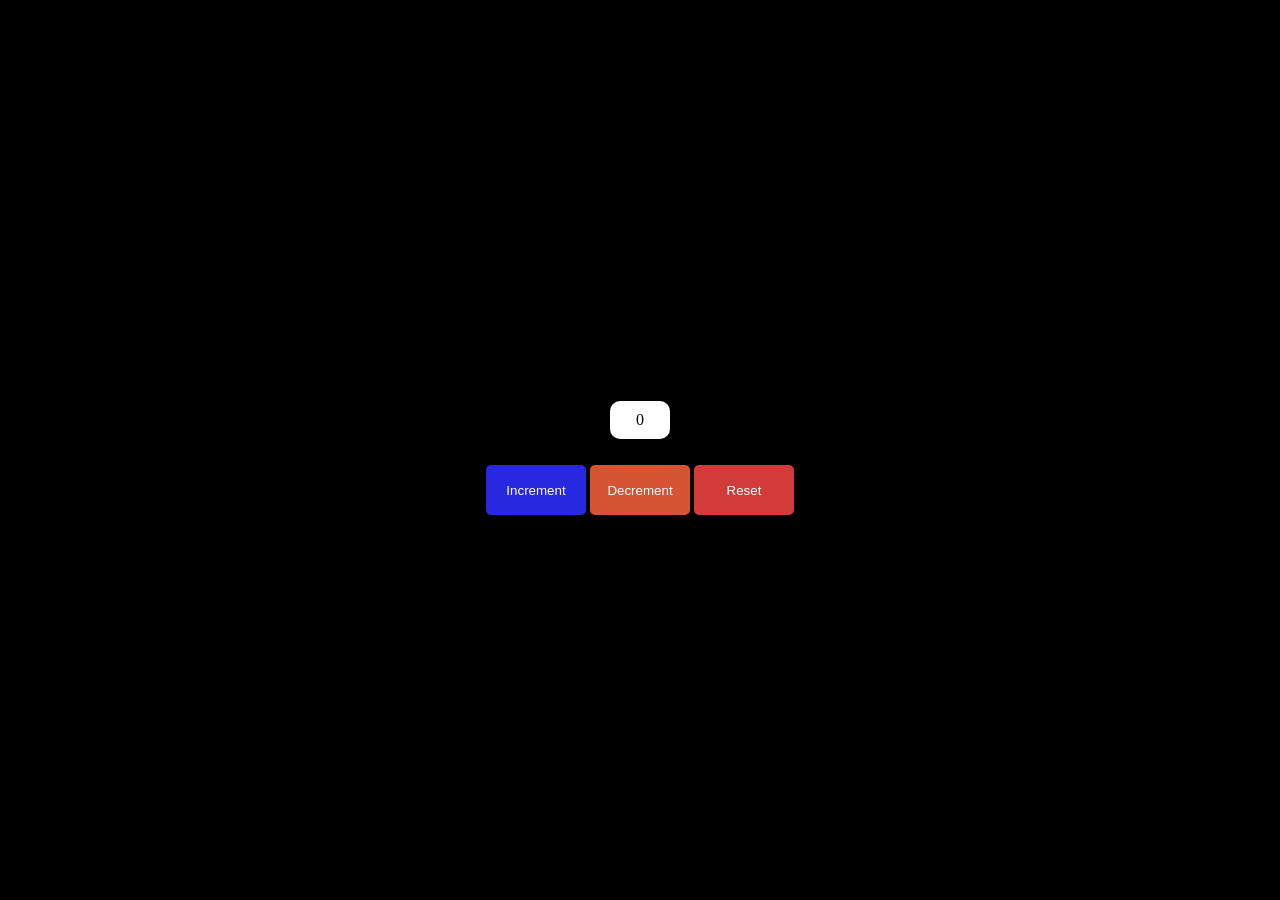
<file: index.html>
<!DOCTYPE html>
<html lang="en">
<head>
    <meta charset="UTF-8">
    <meta name="viewport" content="width=device-width, initial-scale=1.0">
    <title>Counter</title>
    <link rel="stylesheet" href="style.css">
</head>
<body>
    <div class="main-container">
        <div class="container">
            <p  class="bg-white" id="count">
                0
            </p>
            <div class="btns">
                <button class="  " id="incrementBtn">Increment</button>
                <button class=" " id="decrementBtn">Decrement</button>
                <button class="   " id="resetBtn">Reset</button>
            </div>
        </div>
    </div>
    
    <script src="./script.js">
     
    </script>



</body>
</html>
</file>
<file: style.css>
body{
    padding: 0px;
    margin: 0px;
    background-color: black;
}
p{
    width: 40px;
    background: white;
    padding: 10px;
    border-radius:  10px;
    text-align: center;
}
.main-container{
    display: flex; 
    justify-content: center;
    align-items: center;
    height: 100vh;
}
.container{
    height: 200px;
    display: flex;
    flex-direction: column;
    gap: 10px;
    justify-content: center;
    align-items: center;
}
button{
    padding:5px;
    border-radius: 5px;
    border: none;
    height: 50px;
    width:  100px;
    cursor: pointer;
}
#incrementBtn{
    background-color: rgb(40, 40, 224);
    color: white;
}
#incrementBtn:hover{
    background-color: rgb(14, 14, 192);
    color: white;
}
#decrementBtn{
    background-color: rgb(214, 83, 51);
    color: white ;
}
#decrementBtn:hover{ 
    background-color: rgb(191, 63, 32);
    color: white ;
}
#resetBtn{
    background-color: rgb(211, 58, 58);
    color: white ;
}
#resetBtn:hover{
    background-color: rgb(166, 21, 21);
    color: white ;
}
</file>
